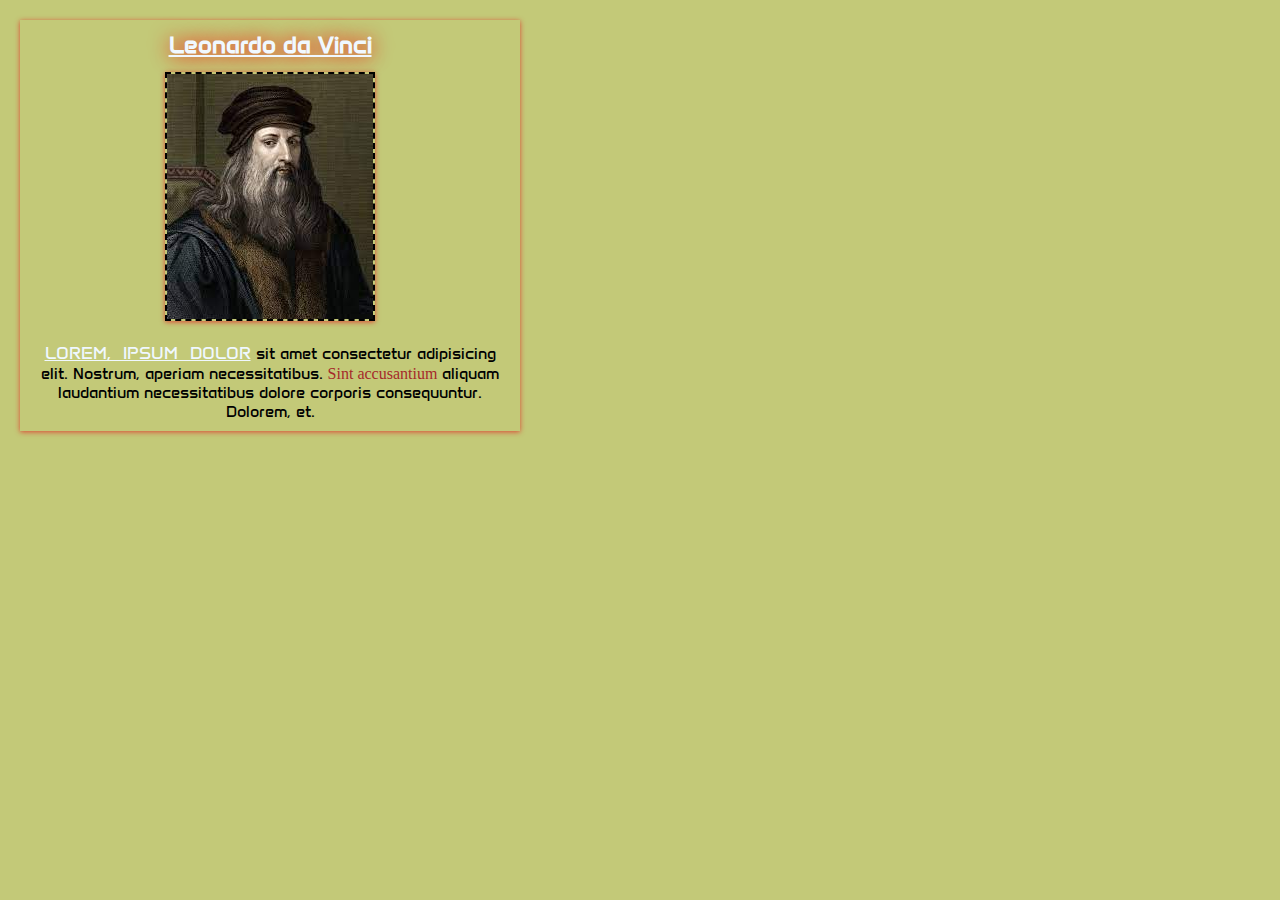
<file: index (1).html>
<!DOCTYPE html>
<html lang="en">

<head>
    <meta charset="UTF-8">
    <meta name="viewport" content="width=device-width, initial-scale=1.0">
    <title>LEANORDO</title>
    <link rel="stylesheet" href="CSS LESSON.css">
</head>

<body>
    <!-- <div class="container"> <h2>
        <a href="">Leonardo da vinci</a></h2>
        <img src="" alt="">
        <img src="DA VINCI.jfif"> -->
    <div class="box">
        <h2><a href="https://tr.wikipedia.org/wiki/Leonardo_da_Vinci">Leonardo da Vinci</a></h2>
        <img src="DA VINCI.jfif" alt="">
        <P><span id="first">Lorem, ipsum dolor</span> sit amet consectetur adipisicing elit. Nostrum, aperiam necessitatibus. <span id="siz">Sint accusantium</span> aliquam laudantium necessitatibus dolore corporis consequuntur. Dolorem, et.</P>
    </div>








    </div>


</body>

</html>
</file>
<file: CSS LESSON.css>
/* *{
    
}



body {
    background-color: rgb(90, 90, 90);
}

*{
    font-family: 'Arial Narrow Bold', 'sans-serif';
}

div {
   
    width: 500px;
    height: 800px;
    margin: 22px;
    padding: 23px;
    border: 3px solid rgb(60, 60, 60);
    box-shadow: -3px 1px 23px -3px rgba(255,0,0,0.49);
    -webkit-box-shadow: -3px 1px 23px -3px rgba(255,0,0,0.49);
    -moz-box-shadow: -3px 1px 23px -3px rgba(255,0,0,0.49);
}

h4.vurgu{
    color: aliceblue;
    text-transform: uppercase;
    word-spacing: 2px;
}
a {
    color: aliceblue;
    text-decoration: underline 2px red;
    text-shadow: 2px 2px 5px red;
    text-align: center;
    
}

p.last{
    color: brown;
    text-align: center;
    font-family: 'Impact';
    text-shadow: 1px 2px 9px white;
    text-transform: capitalize;
}

img.resim {
    border: 2px dashed black;
    display: block;
    margin-left: auto;
    margin-right: auto;
    padding: 0px;
    width="40px" height="90px"
    box-shadow: -3px 1px 23px -3px rgba(255,0,0,0.49);
    -webkit-box-shadow: -3px 1px 23px -3px rgba(255,0,0,0.49);
    -moz-box-shadow: -3px 1px 23px -3px rgba(255,0,0,0.49);
    height: 100px;
} */
/* 
img.resim2{
    border: 2px dashed black;
    display: block;
    margin-left: auto;
    margin-right: auto;
    padding: 0px;
    width="120px" height="70px"
    box-shadow: -3px 1px 23px -3px rgba(255,0,0,0.49);
    -webkit-box-shadow: -3px 1px 23px -3px rgba(255,0,0,0.49);
    -moz-box-shadow: -3px 1px 23px -3px rgba(255,0,0,0.49);
    height: 100px; 

}
*/

@import url('https://fonts.googleapis.com/css2?family=Anta&display=swap');


*{
    margin: 0px;
    padding: 0px;
    box-sizing: border-box;
    text-decoration: none;
    list-style: none;
    font-family: 'anta';

}

body{
    background-color: rgb(195, 201, 120);
}

.box {
    text-align: center;
    border: 8px black;
    width: 500px;
    margin: 20px;
    padding: 10px;
    box-shadow: 0px 1px 5px 0px rgba(227, 28, 28, 0.75);
    -webkit-box-shadow: 0px 1px 5px 0px rgba(227, 28, 28, 0.75);
    -moz-box-shadow: 0px 1px 5px 0px rgba(227, 28, 28, 0.75);

}

a{
    color: aliceblue;
    text-shadow: 0 0 20px red;
    text-decoration: underline;
}

img{
    margin: 13px 0px 17px;
    border: 2px dashed black;
    box-shadow: 0px 1px 5px 0px rgba(227, 28, 28, 0.75);
    -webkit-box-shadow: 0px 1px 5px 0px rgba(227, 28, 28, 0.75);
    -moz-box-shadow: 0px 1px 5px 0px rgba(227, 28, 28, 0.75);
}

#first {
    font-size: large;
    color:aliceblue ;
    word-spacing: 7px;
    text-transform: uppercase;
    text-decoration: underline;
}

#siz {
    font-size: medium;
    color: brown;
    font-family: 'Impact';

}
</file>
